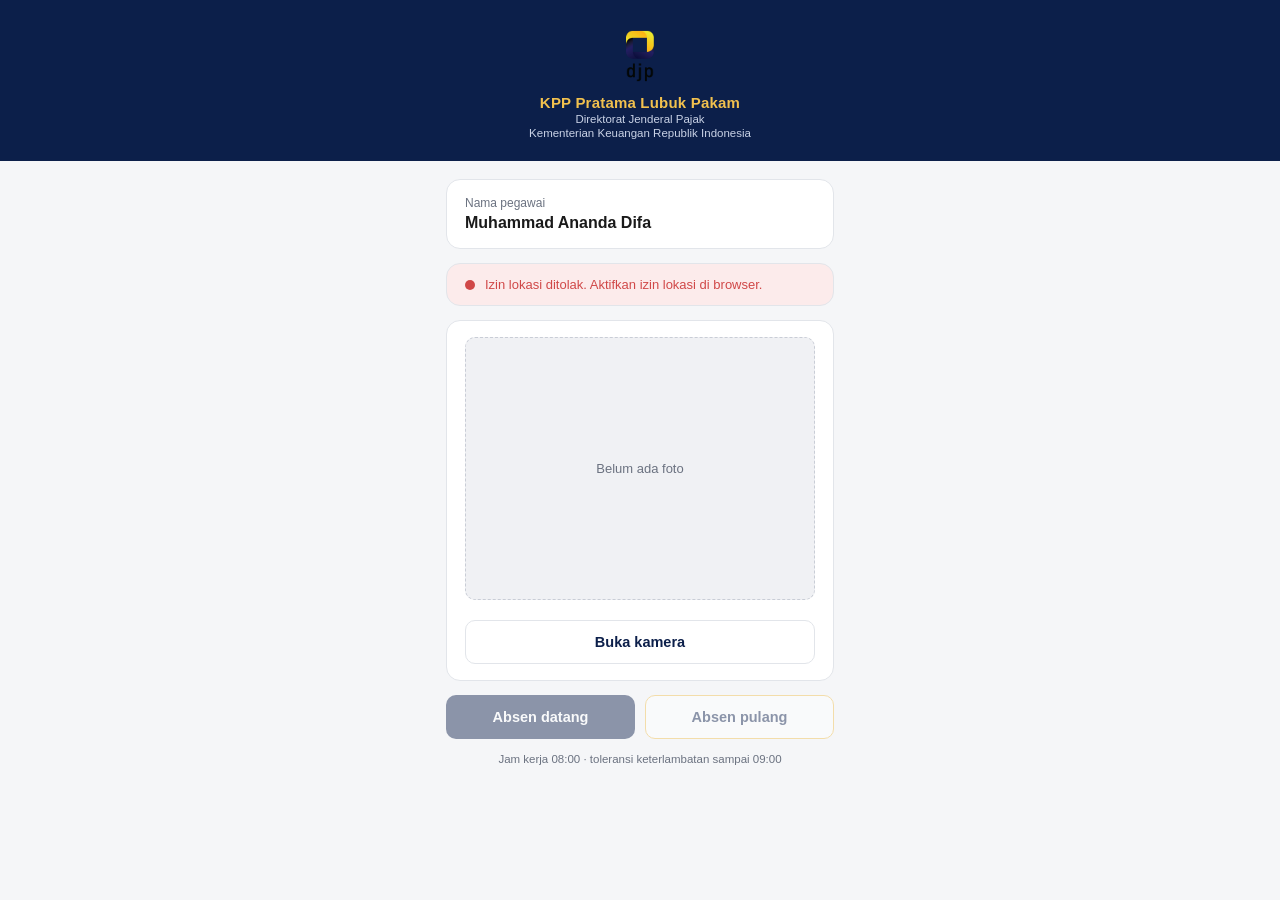
<file: index.html>
<!DOCTYPE html>
<html lang="id">
<head>
<meta charset="UTF-8">
<meta name="viewport" content="width=device-width, initial-scale=1.0, maximum-scale=1.0">
<title>Absensi - KPP Pratama Lubuk Pakam</title>
<link rel="stylesheet" href="style.css">
</head>
<body>

  <header class="header">
    <img src="logo-djp.png" alt="Logo DJP" class="logo">
    <div class="header-text">
      <p class="header-title">KPP Pratama Lubuk Pakam</p>
      <p class="header-subtitle">Direktorat Jenderal Pajak</p>
      <p class="header-subtitle">Kementerian Keuangan Republik Indonesia</p>
    </div>
  </header>

  <main class="container">

    <section class="card">
      <p class="label">Nama pegawai</p>
      <p class="value" id="namaPegawai">Muhammad Ananda Difa</p>
    </section>

    <section class="card status-gps" id="statusGpsCard">
      <span class="status-dot" id="statusGpsDot"></span>
      <p class="status-text" id="statusGpsText">Mengambil lokasi...</p>
    </section>

    <section class="card">
      <div class="preview-box" id="previewBox">
        <video id="cameraStream" autoplay playsinline class="hidden"></video>
        <canvas id="canvasFoto" class="hidden"></canvas>
        <img id="previewFoto" class="hidden" alt="Preview selfie">
        <div id="placeholderFoto" class="placeholder">
          <p>Belum ada foto</p>
        </div>
      </div>

      <button id="btnBukaKamera" class="btn btn-secondary">Buka kamera</button>
      <button id="btnAmbilFoto" class="btn btn-primary hidden">Ambil foto selfie</button>
      <button id="btnUlangiFoto" class="btn btn-secondary hidden">Ambil ulang</button>
    </section>

    <section class="action-grid">
      <button id="btnAbsenDatang" class="btn btn-datang" disabled>Absen datang</button>
      <button id="btnAbsenPulang" class="btn btn-pulang" disabled>Absen pulang</button>
    </section>

    <p class="info-text">Jam kerja 08:00 &middot; toleransi keterlambatan sampai 09:00</p>

    <div id="overlayLoading" class="overlay hidden">
      <div class="spinner"></div>
      <p id="loadingText">Memproses...</p>
    </div>

    <div id="modalHasil" class="modal-backdrop hidden">
      <div class="modal-box">
        <p id="modalIcon" class="modal-icon"></p>
        <p id="modalMessage" class="modal-message"></p>
        <button id="btnTutupModal" class="btn btn-primary">Tutup</button>
      </div>
    </div>

  </main>

  <script src="script.js"></script>
</body>
</html>
</file>
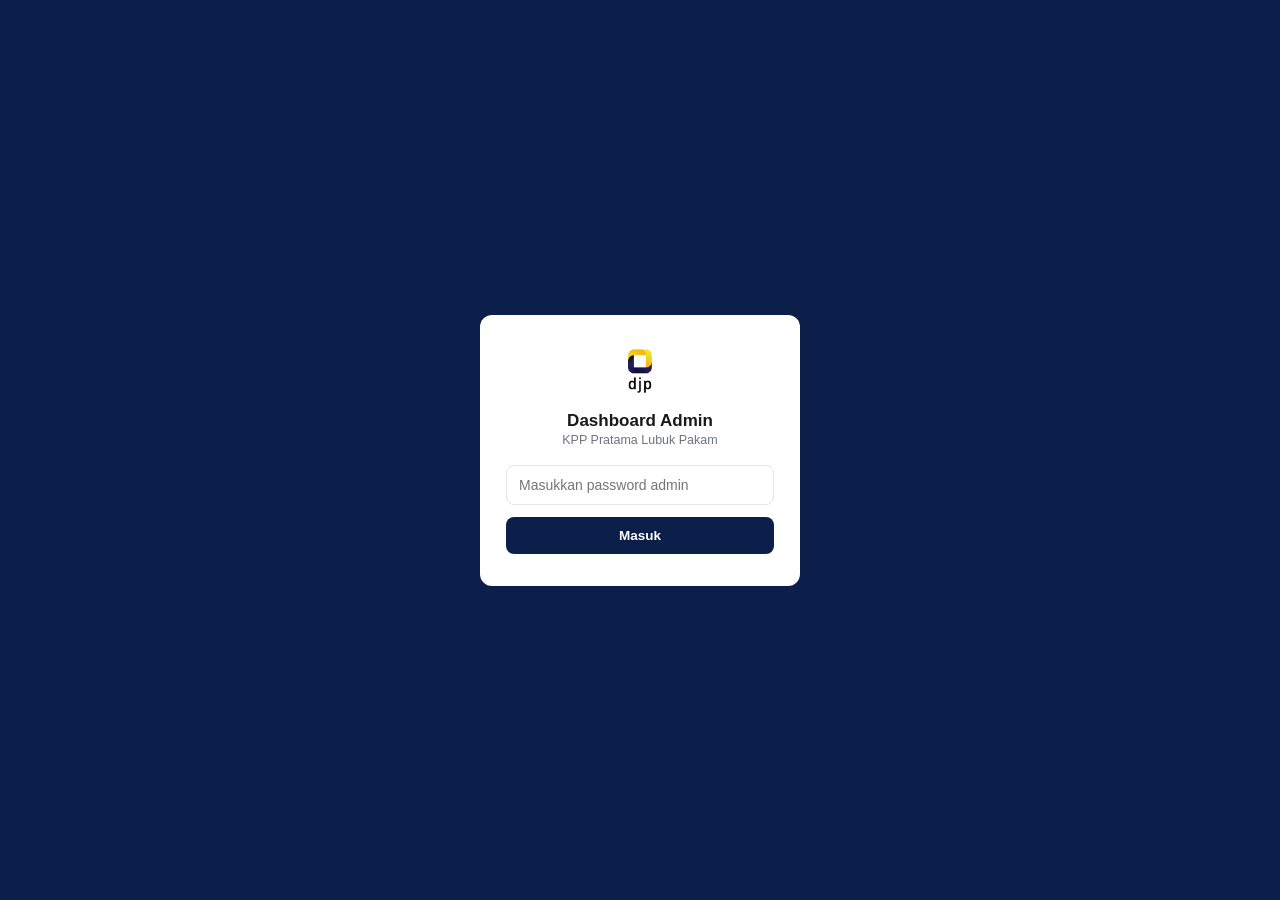
<file: admin.html>
<!DOCTYPE html>
<html lang="id">
<head>
<meta charset="UTF-8">
<meta name="viewport" content="width=device-width, initial-scale=1.0">
<title>Dashboard Admin - Absensi KPP Pratama Lubuk Pakam</title>
<link rel="stylesheet" href="admin-style.css">
</head>
<body>

  <div id="loginScreen" class="login-screen">
    <div class="login-box">
      <img src="logo-djp.png" alt="Logo DJP" class="login-logo">
      <p class="login-title">Dashboard Admin</p>
      <p class="login-subtitle">KPP Pratama Lubuk Pakam</p>
      <input type="password" id="inputPassword" placeholder="Masukkan password admin" autocomplete="off">
      <button id="btnLogin" class="btn btn-primary">Masuk</button>
      <p id="loginError" class="login-error hidden">Password salah.</p>
    </div>
  </div>

  <div id="dashboardScreen" class="dashboard hidden">

    <header class="admin-header">
      <img src="logo-djp.png" alt="Logo DJP" class="admin-logo">
      <div>
        <p class="admin-title">Dashboard Absensi</p>
        <p class="admin-subtitle">KPP Pratama Lubuk Pakam &middot; Direktorat Jenderal Pajak</p>
      </div>
      <button id="btnLogout" class="btn btn-secondary btn-logout">Keluar</button>
    </header>

    <main class="admin-container">

      <section class="summary-grid">
        <div class="summary-card">
          <p class="summary-label">Tepat waktu</p>
          <p class="summary-value" id="sumTepatWaktu">0</p>
        </div>
        <div class="summary-card">
          <p class="summary-label">Terlambat</p>
          <p class="summary-value" id="sumTerlambat">0</p>
        </div>
        <div class="summary-card">
          <p class="summary-label">Tidak hadir</p>
          <p class="summary-value" id="sumTidakHadir">0</p>
        </div>
        <div class="summary-card">
          <p class="summary-label">Total catatan</p>
          <p class="summary-value" id="sumTotal">0</p>
        </div>
      </section>

      <section class="filter-bar">
        <input type="date" id="filterTanggalAwal" class="filter-input">
        <span class="filter-sep">s/d</span>
        <input type="date" id="filterTanggalAkhir" class="filter-input">

        <select id="filterStatus" class="filter-input">
          <option value="">Semua status</option>
          <option value="Tepat Waktu">Tepat waktu</option>
          <option value="Terlambat">Terlambat</option>
          <option value="Tidak Hadir">Tidak hadir</option>
        </select>

        <select id="filterJenis" class="filter-input">
          <option value="">Datang &amp; pulang</option>
          <option value="Datang">Datang saja</option>
          <option value="Pulang">Pulang saja</option>
        </select>

        <button id="btnTerapkanFilter" class="btn btn-primary btn-filter">Terapkan</button>
        <button id="btnResetFilter" class="btn btn-secondary btn-filter">Reset</button>
        <button id="btnMuatUlang" class="btn btn-secondary btn-filter">Muat ulang</button>
        <button id="btnExportCsv" class="btn btn-secondary btn-filter">Unduh CSV</button>
      </section>

      <section class="table-wrapper">
        <table id="tabelAbsensi" class="tabel-absensi">
          <thead>
            <tr>
              <th>Tanggal</th>
              <th>Hari</th>
              <th>Jenis</th>
              <th>Jam</th>
              <th>Status</th>
              <th>Terlambat</th>
              <th>Jam pulang min.</th>
              <th>Lokasi</th>
              <th>Jarak</th>
              <th>Akurasi GPS</th>
              <th>Foto</th>
            </tr>
          </thead>
          <tbody id="tabelBody">
          </tbody>
        </table>
        <p id="tabelKosong" class="tabel-kosong hidden">Tidak ada data untuk filter yang dipilih.</p>
      </section>

    </main>

    <div id="overlayLoadingAdmin" class="overlay hidden">
      <div class="spinner"></div>
      <p>Memuat data...</p>
    </div>

  </div>

  <script src="admin-script.js"></script>
</body>
</html>
</file>
<file: style.css>
:root {
  --navy: #0C1F4A;
  --navy-dark: #081530;
  --gold: #F2C14E;
  --gold-dark: #C99A2E;
  --bg: #F5F6F8;
  --text-primary: #1A1A1A;
  --text-secondary: #6B7280;
  --success: #1D9E75;
  --success-bg: #E1F5EE;
  --danger: #D04848;
  --danger-bg: #FCEBEB;
  --border: #E2E5EA;
  --radius: 14px;
}

* {
  box-sizing: border-box;
}

body {
  margin: 0;
  font-family: -apple-system, BlinkMacSystemFont, "Segoe UI", Roboto, Arial, sans-serif;
  background: var(--bg);
  color: var(--text-primary);
  min-height: 100vh;
}

.header {
  background: var(--navy);
  padding: 28px 20px 22px;
  display: flex;
  flex-direction: column;
  align-items: center;
  text-align: center;
}

.logo {
  width: 56px;
  height: 56px;
  object-fit: contain;
  margin-bottom: 10px;
}

.header-title {
  color: var(--gold);
  font-size: 15px;
  font-weight: 700;
  margin: 0;
  letter-spacing: 0.2px;
}

.header-subtitle {
  color: #C9D2E6;
  font-size: 11.5px;
  margin: 2px 0 0;
}

.container {
  max-width: 420px;
  margin: 0 auto;
  padding: 18px 16px 40px;
}

.card {
  background: #FFFFFF;
  border: 1px solid var(--border);
  border-radius: var(--radius);
  padding: 16px 18px;
  margin-bottom: 14px;
}

.label {
  font-size: 12px;
  color: var(--text-secondary);
  margin: 0 0 4px;
}

.value {
  font-size: 16px;
  font-weight: 600;
  margin: 0;
}

.status-gps {
  display: flex;
  align-items: center;
  gap: 10px;
  padding: 13px 18px;
  background: var(--danger-bg);
}

.status-gps.valid {
  background: var(--success-bg);
}

.status-dot {
  width: 10px;
  height: 10px;
  border-radius: 50%;
  background: var(--danger);
  flex-shrink: 0;
}

.status-gps.valid .status-dot {
  background: var(--success);
}

.status-text {
  font-size: 13px;
  margin: 0;
  color: var(--danger);
}

.status-gps.valid .status-text {
  color: var(--success);
}

.preview-box {
  width: 100%;
  aspect-ratio: 4 / 3;
  border-radius: 10px;
  background: #F0F1F4;
  border: 1.5px dashed #C9CDD6;
  overflow: hidden;
  display: flex;
  align-items: center;
  justify-content: center;
  margin-bottom: 12px;
  position: relative;
}

.preview-box video,
.preview-box canvas,
.preview-box img {
  width: 100%;
  height: 100%;
  object-fit: cover;
}

.placeholder {
  color: var(--text-secondary);
  font-size: 13px;
  text-align: center;
}

.hidden {
  display: none !important;
}

.btn {
  width: 100%;
  border: none;
  border-radius: 10px;
  padding: 13px 0;
  font-size: 14.5px;
  font-weight: 600;
  cursor: pointer;
  margin-top: 8px;
  transition: opacity 0.15s ease, transform 0.1s ease;
}

.btn:active {
  transform: scale(0.98);
}

.btn:disabled {
  opacity: 0.45;
  cursor: not-allowed;
}

.btn-primary {
  background: var(--navy);
  color: #FFFFFF;
}

.btn-secondary {
  background: #FFFFFF;
  color: var(--navy);
  border: 1.5px solid var(--border);
}

.action-grid {
  display: grid;
  grid-template-columns: 1fr 1fr;
  gap: 10px;
  margin-bottom: 14px;
}

.btn-datang {
  background: var(--navy);
  color: #FFFFFF;
  margin-top: 0;
}

.btn-pulang {
  background: #FFFFFF;
  color: var(--navy);
  border: 1.5px solid var(--gold);
  margin-top: 0;
}

.info-text {
  text-align: center;
  font-size: 11.5px;
  color: var(--text-secondary);
  margin-top: 4px;
}

.overlay {
  position: fixed;
  inset: 0;
  background: rgba(8, 21, 48, 0.55);
  display: flex;
  flex-direction: column;
  align-items: center;
  justify-content: center;
  gap: 14px;
  z-index: 100;
}

.overlay p {
  color: #FFFFFF;
  font-size: 14px;
  margin: 0;
}

.spinner {
  width: 36px;
  height: 36px;
  border: 3px solid rgba(255,255,255,0.3);
  border-top-color: #FFFFFF;
  border-radius: 50%;
  animation: spin 0.8s linear infinite;
}

@keyframes spin {
  to { transform: rotate(360deg); }
}

.modal-backdrop {
  position: fixed;
  inset: 0;
  background: rgba(8, 21, 48, 0.55);
  display: flex;
  align-items: center;
  justify-content: center;
  z-index: 200;
  padding: 20px;
}

.modal-box {
  background: #FFFFFF;
  border-radius: var(--radius);
  padding: 26px 22px 20px;
  width: 100%;
  max-width: 320px;
  text-align: center;
}

.modal-icon {
  font-size: 38px;
  margin: 0 0 10px;
}

.modal-message {
  font-size: 14px;
  color: var(--text-primary);
  margin: 0 0 18px;
  line-height: 1.5;
}
</file>
<file: admin-style.css>
:root {
  --navy: #0C1F4A;
  --navy-dark: #081530;
  --gold: #F2C14E;
  --bg: #F5F6F8;
  --text-primary: #1A1A1A;
  --text-secondary: #6B7280;
  --success: #1D9E75;
  --success-bg: #E1F5EE;
  --danger: #D04848;
  --danger-bg: #FCEBEB;
  --warning: #C99A2E;
  --warning-bg: #FAEEDA;
  --border: #E2E5EA;
  --radius: 12px;
}

* {
  box-sizing: border-box;
}

body {
  margin: 0;
  font-family: -apple-system, BlinkMacSystemFont, "Segoe UI", Roboto, Arial, sans-serif;
  background: var(--bg);
  color: var(--text-primary);
  min-height: 100vh;
}

.hidden {
  display: none !important;
}

/* ---------- LOGIN ---------- */

.login-screen {
  min-height: 100vh;
  display: flex;
  align-items: center;
  justify-content: center;
  background: var(--navy);
  padding: 20px;
}

.login-box {
  background: #FFFFFF;
  border-radius: var(--radius);
  padding: 32px 26px;
  width: 100%;
  max-width: 320px;
  text-align: center;
}

.login-logo {
  width: 48px;
  height: 48px;
  object-fit: contain;
  margin-bottom: 12px;
}

.login-title {
  font-size: 17px;
  font-weight: 700;
  margin: 0;
}

.login-subtitle {
  font-size: 12.5px;
  color: var(--text-secondary);
  margin: 2px 0 18px;
}

.login-box input {
  width: 100%;
  padding: 11px 12px;
  border: 1.5px solid var(--border);
  border-radius: 8px;
  font-size: 14px;
  margin-bottom: 12px;
}

.login-error {
  color: var(--danger);
  font-size: 12.5px;
  margin: 8px 0 0;
}

/* ---------- BUTTONS ---------- */

.btn {
  border: none;
  border-radius: 8px;
  padding: 11px 16px;
  font-size: 13.5px;
  font-weight: 600;
  cursor: pointer;
}

.btn-primary {
  background: var(--navy);
  color: #FFFFFF;
  width: 100%;
}

.btn-secondary {
  background: #FFFFFF;
  color: var(--navy);
  border: 1.5px solid var(--border);
}

/* ---------- ADMIN HEADER ---------- */

.admin-header {
  background: var(--navy);
  padding: 16px 20px;
  display: flex;
  align-items: center;
  gap: 12px;
}

.admin-logo {
  width: 36px;
  height: 36px;
  object-fit: contain;
}

.admin-title {
  color: var(--gold);
  font-size: 15px;
  font-weight: 700;
  margin: 0;
}

.admin-subtitle {
  color: #C9D2E6;
  font-size: 11.5px;
  margin: 2px 0 0;
}

.btn-logout {
  margin-left: auto;
  flex-shrink: 0;
}

/* ---------- CONTAINER ---------- */

.admin-container {
  max-width: 1100px;
  margin: 0 auto;
  padding: 20px 16px 50px;
}

/* ---------- SUMMARY CARDS ---------- */

.summary-grid {
  display: grid;
  grid-template-columns: repeat(auto-fit, minmax(140px, 1fr));
  gap: 12px;
  margin-bottom: 18px;
}

.summary-card {
  background: #FFFFFF;
  border: 1px solid var(--border);
  border-radius: var(--radius);
  padding: 14px 16px;
}

.summary-label {
  font-size: 12px;
  color: var(--text-secondary);
  margin: 0 0 4px;
}

.summary-value {
  font-size: 24px;
  font-weight: 700;
  margin: 0;
}

/* ---------- FILTER BAR ---------- */

.filter-bar {
  display: flex;
  flex-wrap: wrap;
  gap: 8px;
  margin-bottom: 16px;
  align-items: center;
}

.filter-input {
  padding: 9px 10px;
  border: 1.5px solid var(--border);
  border-radius: 8px;
  font-size: 13px;
  background: #FFFFFF;
}

.filter-sep {
  font-size: 12.5px;
  color: var(--text-secondary);
}

.btn-filter {
  padding: 9px 14px;
}

/* ---------- TABLE ---------- */

.table-wrapper {
  background: #FFFFFF;
  border: 1px solid var(--border);
  border-radius: var(--radius);
  overflow-x: auto;
}

.tabel-absensi {
  width: 100%;
  border-collapse: collapse;
  font-size: 13px;
  min-width: 800px;
}

.tabel-absensi th {
  text-align: left;
  padding: 10px 12px;
  background: var(--bg);
  color: var(--text-secondary);
  font-weight: 600;
  font-size: 11.5px;
  text-transform: uppercase;
  letter-spacing: 0.3px;
  white-space: nowrap;
}

.tabel-absensi td {
  padding: 10px 12px;
  border-top: 1px solid var(--border);
  white-space: nowrap;
}

.badge {
  display: inline-block;
  padding: 3px 9px;
  border-radius: 999px;
  font-size: 11.5px;
  font-weight: 600;
}

.badge-tepat {
  background: var(--success-bg);
  color: var(--success);
}

.badge-terlambat {
  background: var(--warning-bg);
  color: var(--warning);
}

.badge-tidakhadir {
  background: var(--danger-bg);
  color: var(--danger);
}

.link-foto {
  color: var(--navy);
  text-decoration: underline;
  font-size: 12.5px;
}

.tabel-kosong {
  text-align: center;
  padding: 30px 16px;
  color: var(--text-secondary);
  font-size: 13.5px;
}

/* ---------- OVERLAY ---------- */

.overlay {
  position: fixed;
  inset: 0;
  background: rgba(8, 21, 48, 0.55);
  display: flex;
  flex-direction: column;
  align-items: center;
  justify-content: center;
  gap: 14px;
  z-index: 100;
}

.overlay p {
  color: #FFFFFF;
  font-size: 14px;
  margin: 0;
}

.spinner {
  width: 32px;
  height: 32px;
  border: 3px solid rgba(255,255,255,0.3);
  border-top-color: #FFFFFF;
  border-radius: 50%;
  animation: spin 0.8s linear infinite;
}

@keyframes spin {
  to { transform: rotate(360deg); }
}

@media (max-width: 600px) {
  .filter-bar {
    flex-direction: column;
    align-items: stretch;
  }
  .filter-input, .btn-filter {
    width: 100%;
  }
}
</file>
